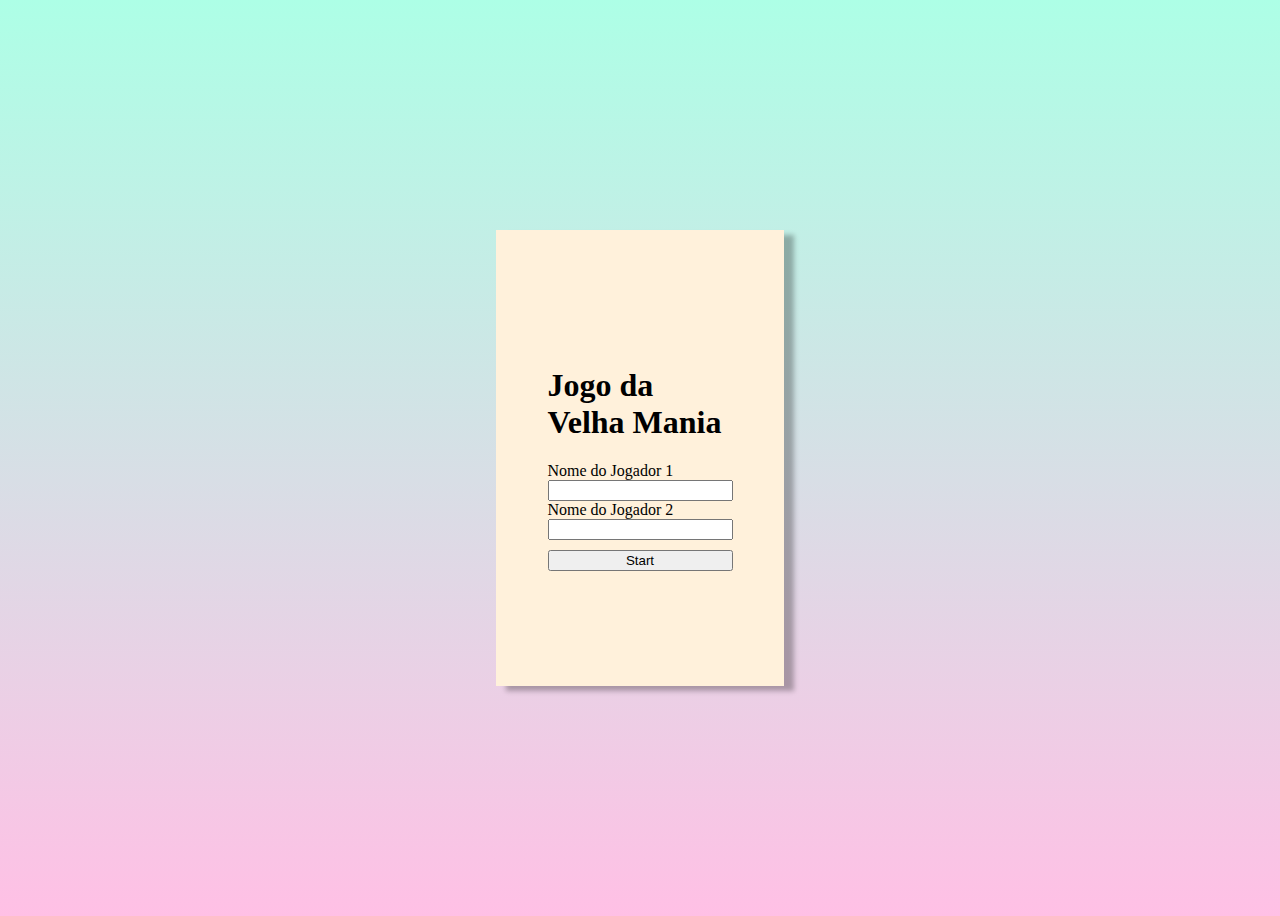
<file: index.html>
<!DOCTYPE html>
<html lang="en">
<head>
    <meta charset="UTF-8">
    <meta http-equiv="X-UA-Compatible" content="IE=edge">
    <meta name="viewport" content="width=device-width, initial-scale=1.0">
    <link rel="stylesheet" href="./index.css" type="text/css">
    <title>Jogo da Velha Mania</title>
</head>
<body>
    <div id="forma">
        <form id="formato">
            <h1>Jogo da Velha Mania</h1>
            <label for="nome">Nome do Jogador 1</label>
            <input id="first_name" type="text" name="nome" required>
            <label for="name">Nome do Jogador 2</label>
            <input id="second_name" type="text" name="name" required>
            <input class="botao" type="button" onclick="preconceito()" value="Start">  
        </form>
    </div>

    <script src="./index.js"></script>
</body>
</html>
</file>
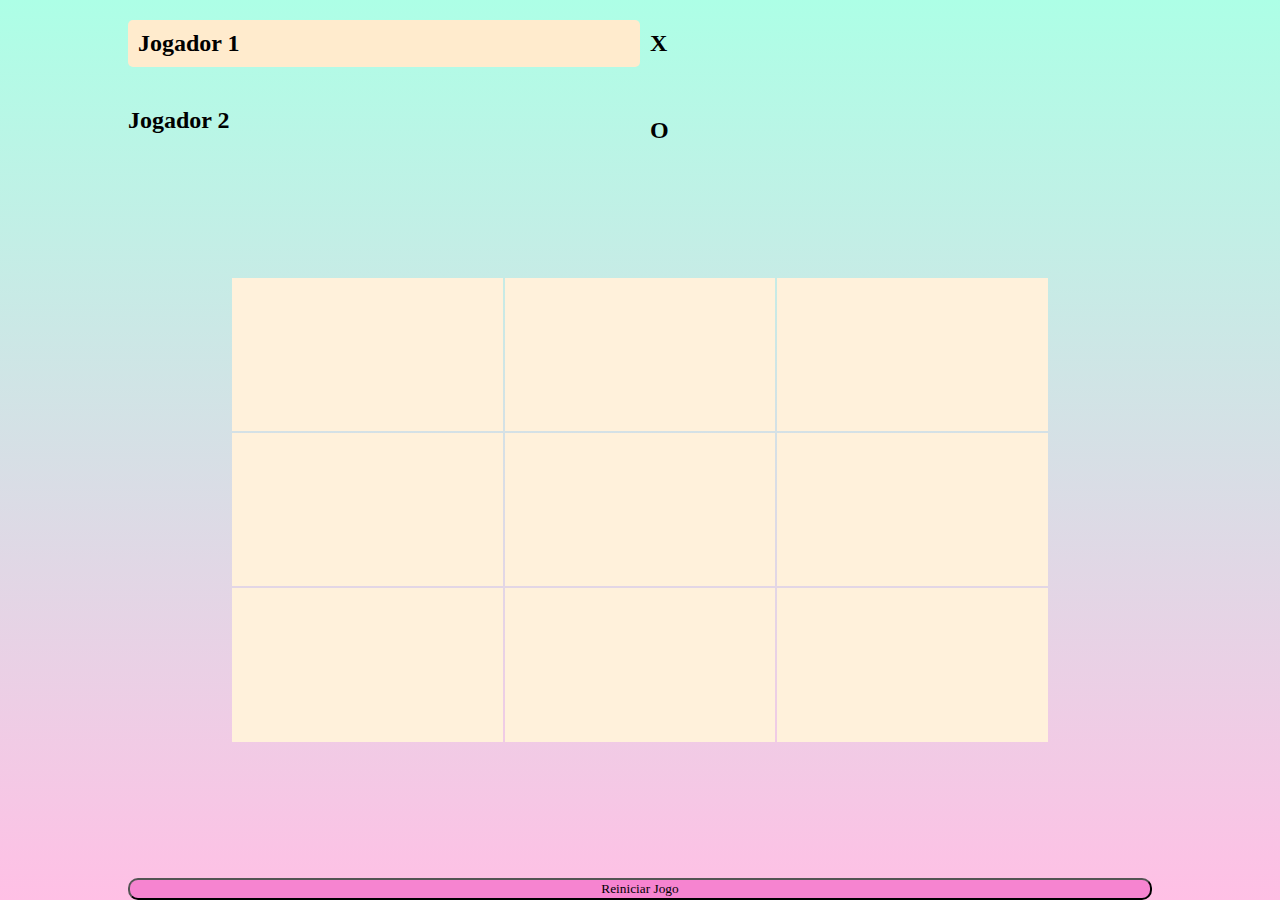
<file: index2.html>
<!DOCTYPE html>
<html lang="en">
<head>
    <meta charset="UTF-8">
    <meta http-equiv="X-UA-Compatible" content="IE=edge">
    <meta name="viewport" content="width=device-width, initial-scale=1.0">
    <link rel="stylesheet" href="./index2.css" type="text/css">
    <title>Document</title>
</head>
<body>
    <div style="display: grid; grid-template-columns: 1fr 1fr;">
        <h2 id="jogador" class="destaque">Jogador 1</h2>
        <h2 class="simbolo2">X</h2>

        <h2 id="jogador2">Jogador 2</h2>
        <h2 class="simbolo2">O</h2>
    </div>
    <table>
        <tr>
            <td id="0" onclick="jogada(0)"></td>
            <td id="1" onclick="jogada(1)"></td>
            <td id="2" onclick="jogada(2)"></td>
        </tr>

        <tr>
            <td id="3" onclick="jogada(3)"></td>
            <td id="4" onclick="jogada(4)"></td>
            <td id="5" onclick="jogada(5)"></td>
        </tr>

        <tr>
            <td id="6" onclick="jogada(6)"></td>
            <td id="7" onclick="jogada(7)"></td>
            <td id="8" onclick="jogada(8)"></td>
        </tr>
    </table>

    <p id = "resultado"></p>
    <button onclick="reiniciarJogo()">Reiniciar Jogo</button>
    <script src="./index.js"></script>
    <script src="./actions.js"></script>
</body>
</html>
</file>
<file: index.css>
body{
    background-image:linear-gradient(rgb(173, 255, 230), rgb(255, 192, 229));
}

#forma {
    display: grid;
    justify-content: center;
    align-items: center;
    height: 100vh;
}

#formato {
    display: grid;
    background-color:rgb(255, 241, 219); 
    padding: 40%;
    justify-content: center;
    align-items: center;
    box-shadow: 10px 5px 5px rgba(0, 0, 0, 0.281);
}

.botao{
    margin-top: 10px;
}
</file>
<file: index2.css>
body {
    margin: 0;
    padding: 0% 10% 0 10%;
    display: grid;
    height: 100vh;
    grid-template-rows: 1fr 5fr;
    background-image:linear-gradient(rgb(173, 255, 230), rgb(255, 192, 229));
}

table {
    padding: 10%;
}


td {
    
    width: 5vh;
    height: 5vh;
    background-color: rgb(255, 241, 219);
}

.destaque {
    background-color: blanchedalmond;
    padding: 10px;
    border-radius: 5px;
}
.simbolo2 {
    padding: 10px;
}

button {
    display: block;
    background-color: rgba(245, 126, 205, 0.904);
    border-radius: 10px;
    font-family: inherit;
}
</file>
